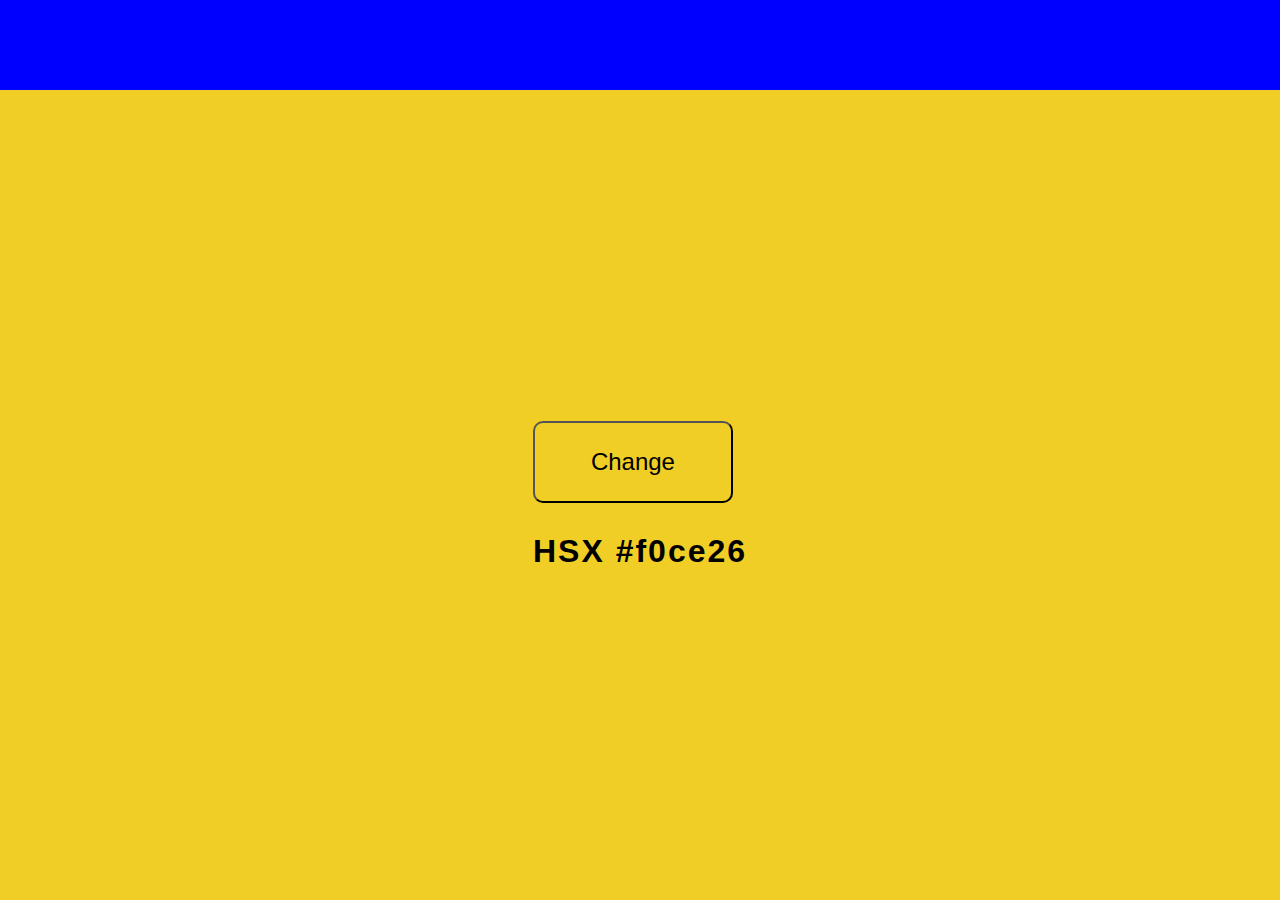
<file: 1.ColorFlipper/index.html>
<!DOCTYPE html>
<html lang="en">
<head>
    <meta charset="UTF-8">
    <meta name="viewport" content="width=device-width, initial-scale=1.0">
    <title>Color Flipper</title>
    <link rel="stylesheet" href="style.css">
</head>
<body>

    <nav></nav>

    <div class="container">
        <div>
            <button onclick="changeColor()">Change</button>
            <h1 class="color">HSX <span>#f0ce26<span></h1>
        </div>
    </div>

    <script src="app.js"></script>
    
</body>
</html>
</file>
<file: 1.ColorFlipper/style.css>
*{
    font-family: sans-serif;
    box-sizing: border-box;
    padding: 0;
    margin: 0;
}

body{
    height: 100vh;
}

nav{
    width: 100%;
    height: 10%;
    background-color: blue;
    padding: 0;
    margin: 0;
}

.container{
    height: 90%;
    display: flex;
    justify-content: center;
    align-items: center;

    background-color: #f0ce26;
}

button{
    font-size: 24px;
    width: 200px;
    padding: 25px;
    border-radius: 10px;
    background: none;
    cursor: pointer;
}

h1{
    margin-top: 30px;
    letter-spacing: 2px;
}
</file>
